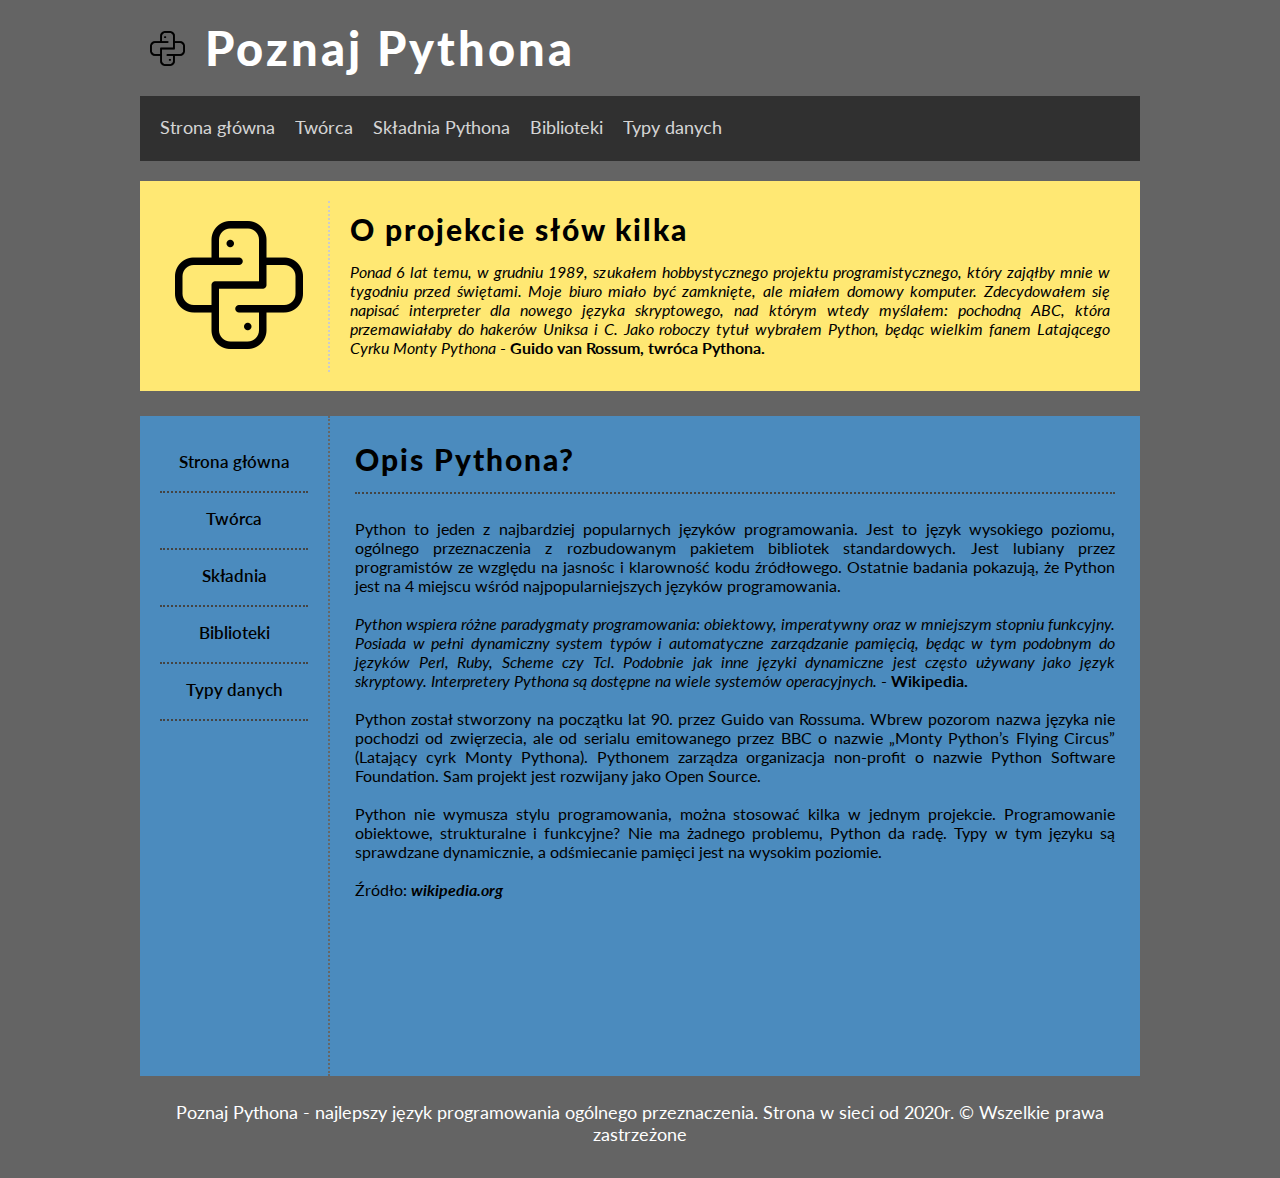
<file: index.html>
<!DOCTYPE HTML>
<html lang="pl">
<head>
	<meta charset="utf-8" />
	<meta http-equiv="X-UA-Compatible" content="IE=edge,chrome=1" />
	
	<title>Python - wszystko o projekcie</title>
	
	<meta name="description" content="Strona poświęcona językowi programowania o nazwie Python. Dowiedz się z czym to się je!" />
	<meta name="keywords" content="python, język, programowanie, wysokiego, poziomu, biblioteki, kod źródłowy, Django, TurboGears, web2py, Giotto" />
    <link rel="stylesheet" href="style.css" type="text/css">
    <link href="https://fonts.googleapis.com/css?family=Lato:400,900&display=swap&subset=latin-ext" rel="stylesheet">

</head>

<body>
	<div id="container">
        <header id="header">
			<a href="index.html" class="a_link"><div>
				<div id="logo"><img src="python.png" id="img_logo"></div>
				<div id="text_logo">Poznaj Pythona</div>
				<div style="clear: both;"></div>
			</div></a>
        </header>
        <nav id="menu">
            <a href="index.html" class="a_link"><div class="option">Strona główna</div></a>
            <a href="tworca.html" class="a_link"><div class="option">Twórca</div></a>
            <a href="skladnia.html" class="a_link"><div class="option">Składnia Pythona</div></a>
            <a href="biblioteki.html" class="a_link"><div class="option">Biblioteki</div></a>
            <a href="typy.html" class="a_link"><div class="option">Typy danych</div></a>
            <div style="clear: both;"></div>
        </nav>
        <section id="topbar">
            <div id="topbarL">
                <img src="python.png">
            </div>
            <div id="topbarR">
            <span class="bigtitle">O projekcie słów kilka</span> <br>
            <div style="height: 15px;"></div>
            <i>Ponad 6 lat temu, w grudniu 1989, szukałem hobbystycznego projektu programistycznego, który zająłby mnie w tygodniu przed świętami. Moje biuro miało być zamknięte, ale miałem domowy komputer. Zdecydowałem się napisać interpreter dla nowego języka skryptowego, nad którym wtedy myślałem: pochodną ABC, która przemawiałaby do hakerów Uniksa i C. Jako roboczy tytuł wybrałem Python, będąc wielkim fanem Latającego Cyrku Monty Pythona</i> - <strong>Guido van Rossum, twróca Pythona.</strong>
            </div>
            <div style="clear: both;"></div>
        </section>
        <aside id="sidebar">
            <a href="index.html" class="a_link"><div class="optionL">Strona główna</div></a> 
            <a href="tworca.html" class="a_link"><div class="optionL">Twórca</div></a> 
            <a href="skladnia.html" class="a_link"><div class="optionL">Składnia</div></a>
            <a href="biblioteki.html" class="a_link"><div class="optionL">Biblioteki</div></a>
            <a href="typy.html" class="a_link"><div class="optionL">Typy danych</div></a>
            <div style="clear: both;"></div>
        </aside>
        <article id="content">
            <span class="bigtitle">Opis Pythona?</span> <br>
            <div class="dottedline"></div>
            <div style="height: 15px;"></div>
            Python to jeden z najbardziej popularnych języków programowania. Jest to język wysokiego poziomu, ogólnego przeznaczenia z rozbudowanym pakietem bibliotek standardowych. Jest lubiany przez programistów ze względu na jasnośc i klarowność kodu źródłowego. Ostatnie badania pokazują, że Python jest na 4 miejscu wśród najpopularniejszych języków programowania.
            <br><br>
            <i>Python wspiera różne paradygmaty programowania: obiektowy, imperatywny oraz w mniejszym stopniu funkcyjny. Posiada w pełni dynamiczny system typów i automatyczne zarządzanie pamięcią, będąc w tym podobnym do języków Perl, Ruby, Scheme czy Tcl. Podobnie jak inne języki dynamiczne jest często używany jako język skryptowy. Interpretery Pythona są dostępne na wiele systemów operacyjnych.</i> - <strong>Wikipedia.</strong>
            <br><br>
            Python został stworzony na początku lat 90. przez Guido van Rossuma. Wbrew pozorom nazwa języka nie pochodzi od zwięrzecia, ale od serialu emitowanego przez BBC o nazwie „Monty Python’s Flying Circus” (Latający cyrk Monty Pythona). Pythonem zarządza organizacja non-profit o nazwie Python Software Foundation. Sam projekt jest rozwijany jako Open Source.
			<br><br>
			Python nie wymusza stylu programowania, można stosować kilka w jednym projekcie. Programowanie obiektowe, strukturalne i funkcyjne? Nie ma żadnego problemu, Python da radę. Typy w tym języku są sprawdzane dynamicznie, a odśmiecanie pamięci jest na wysokim poziomie.
			<br><br>
			Źródło: <i><strong>wikipedia.org</strong></i>
        </article>
        <footer id="footer">
            Poznaj Pythona - najlepszy język programowania ogólnego przeznaczenia. Strona w sieci od 2020r. &copy; Wszelkie prawa zastrzeżone
        </footer>
	</div>
</body>
</html>
</file>
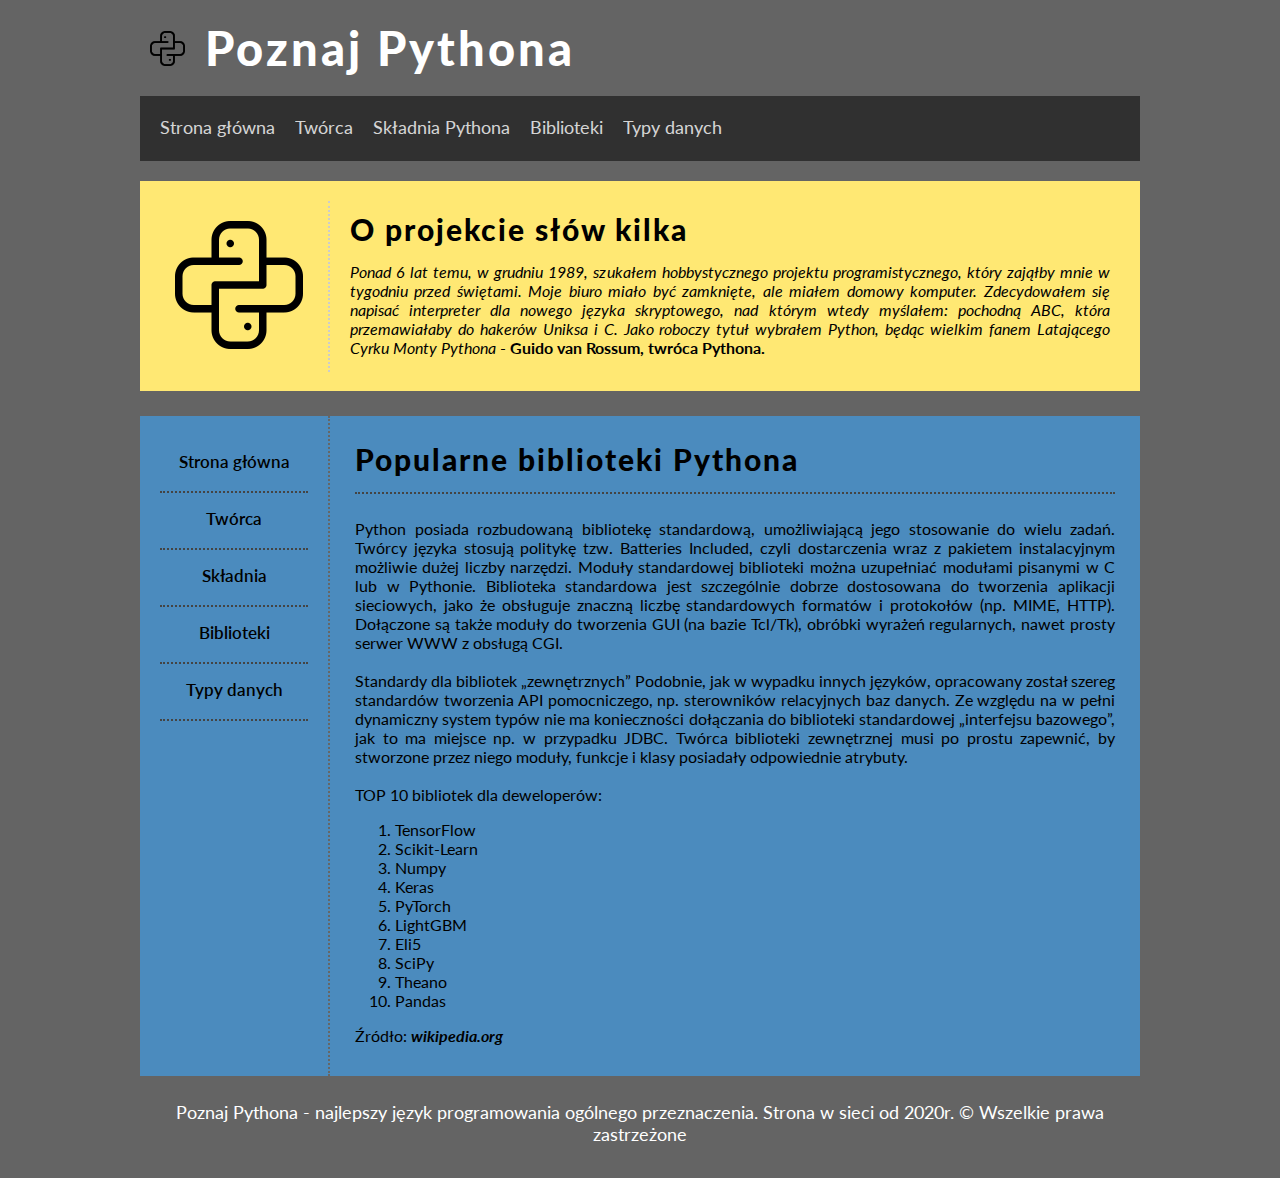
<file: biblioteki.html>
<!DOCTYPE HTML>
<html lang="pl">
<head>
	<meta charset="utf-8" />
	<meta http-equiv="X-UA-Compatible" content="IE=edge,chrome=1" />
	
	<title>Python - wszystko o projekcie</title>
	
	<meta name="description" content="Strona poświęcona językowi programowania o nazwie Python. Dowiedz się z czym to się je!" />
	<meta name="keywords" content="python, język, programowanie, wysokiego, poziomu, biblioteki, kod źródłowy, Django, TurboGears, web2py, Giotto" />
    <link rel="stylesheet" href="style.css" type="text/css">
    <link href="https://fonts.googleapis.com/css?family=Lato:400,900&display=swap&subset=latin-ext" rel="stylesheet">

</head>

<body>
	<div id="container">
        <header id="header">
			<a href="index.html" class="a_link"><div>
				<div id="logo"><img src="python.png" id="img_logo"></div>
				<div id="text_logo">Poznaj Pythona</div>
				<div style="clear: both;"></div>
			</div></a>
        </header>
        <nav id="menu">
            <a href="index.html" class="a_link"><div class="option">Strona główna</div></a>
            <a href="tworca.html" class="a_link"><div class="option">Twórca</div></a>
            <a href="skladnia.html" class="a_link"><div class="option">Składnia Pythona</div></a>
            <a href="biblioteki.html" class="a_link"><div class="option">Biblioteki</div></a>
            <a href="typy.html" class="a_link"><div class="option">Typy danych</div></a>
            <div style="clear: both;"></div>
        </nav>
		<section id="topbar">
            <div id="topbarL">
                <img src="python.png">
            </div>
            <div id="topbarR">
            <span class="bigtitle">O projekcie słów kilka</span> <br>
            <div style="height: 15px;"></div>
            <i>Ponad 6 lat temu, w grudniu 1989, szukałem hobbystycznego projektu programistycznego, który zająłby mnie w tygodniu przed świętami. Moje biuro miało być zamknięte, ale miałem domowy komputer. Zdecydowałem się napisać interpreter dla nowego języka skryptowego, nad którym wtedy myślałem: pochodną ABC, która przemawiałaby do hakerów Uniksa i C. Jako roboczy tytuł wybrałem Python, będąc wielkim fanem Latającego Cyrku Monty Pythona</i> - <strong>Guido van Rossum, twróca Pythona.</strong>
            </div>
            <div style="clear: both;"></div>
        </section>
        <aside id="sidebar">
            <a href="index.html" class="a_link"><div class="optionL">Strona główna</div></a> 
            <a href="tworca.html" class="a_link"><div class="optionL">Twórca</div></a>
            <a href="skladnia.html" class="a_link"><div class="optionL">Składnia</div></a>
            <a href="biblioteki.html" class="a_link"><div class="optionL">Biblioteki</div></a>
            <a href="typy.html" class="a_link"><div class="optionL">Typy danych</div></a>
            <div style="clear: both;"></div>
        </aside>
        <article id="content">
            <span class="bigtitle">Popularne biblioteki Pythona</span> <br>
            <div class="dottedline"></div>
            <div style="height: 15px;"></div>
			Python posiada rozbudowaną bibliotekę standardową, umożliwiającą jego stosowanie do wielu zadań. Twórcy języka stosują politykę tzw. Batteries Included, czyli dostarczenia wraz z pakietem instalacyjnym możliwie dużej liczby narzędzi. Moduły standardowej biblioteki można uzupełniać modułami pisanymi w C lub w Pythonie. Biblioteka standardowa jest szczególnie dobrze dostosowana do tworzenia aplikacji sieciowych, jako że obsługuje znaczną liczbę standardowych formatów i protokołów (np. MIME, HTTP). Dołączone są także moduły do tworzenia GUI (na bazie Tcl/Tk), obróbki wyrażeń regularnych, nawet prosty serwer WWW z obsługą CGI.
			<br><br>
			Standardy dla bibliotek „zewnętrznych”
			Podobnie, jak w wypadku innych języków, opracowany został szereg standardów tworzenia API pomocniczego, np. sterowników relacyjnych baz danych. Ze względu na w pełni dynamiczny system typów nie ma konieczności dołączania do biblioteki standardowej „interfejsu bazowego”, jak to ma miejsce np. w przypadku JDBC. Twórca biblioteki zewnętrznej musi po prostu zapewnić, by stworzone przez niego moduły, funkcje i klasy posiadały odpowiednie atrybuty.
			<br><br>			
            TOP 10 bibliotek dla deweloperów:
			<ol>
				<li>TensorFlow</li>
				<li>Scikit-Learn</li>
				<li>Numpy</li>
				<li>Keras</li>
				<li>PyTorch</li>
				<li>LightGBM</li>
				<li>Eli5</li>
				<li>SciPy</li>
				<li>Theano</li>
				<li>Pandas</li>
			</ol>
			Źródło: <i><strong>wikipedia.org</strong></i>
        </article>
        <footer id="footer">
            Poznaj Pythona - najlepszy język programowania ogólnego przeznaczenia. Strona w sieci od 2020r. &copy; Wszelkie prawa zastrzeżone
        </footer>
	</div>
</body>
</html>
</file>
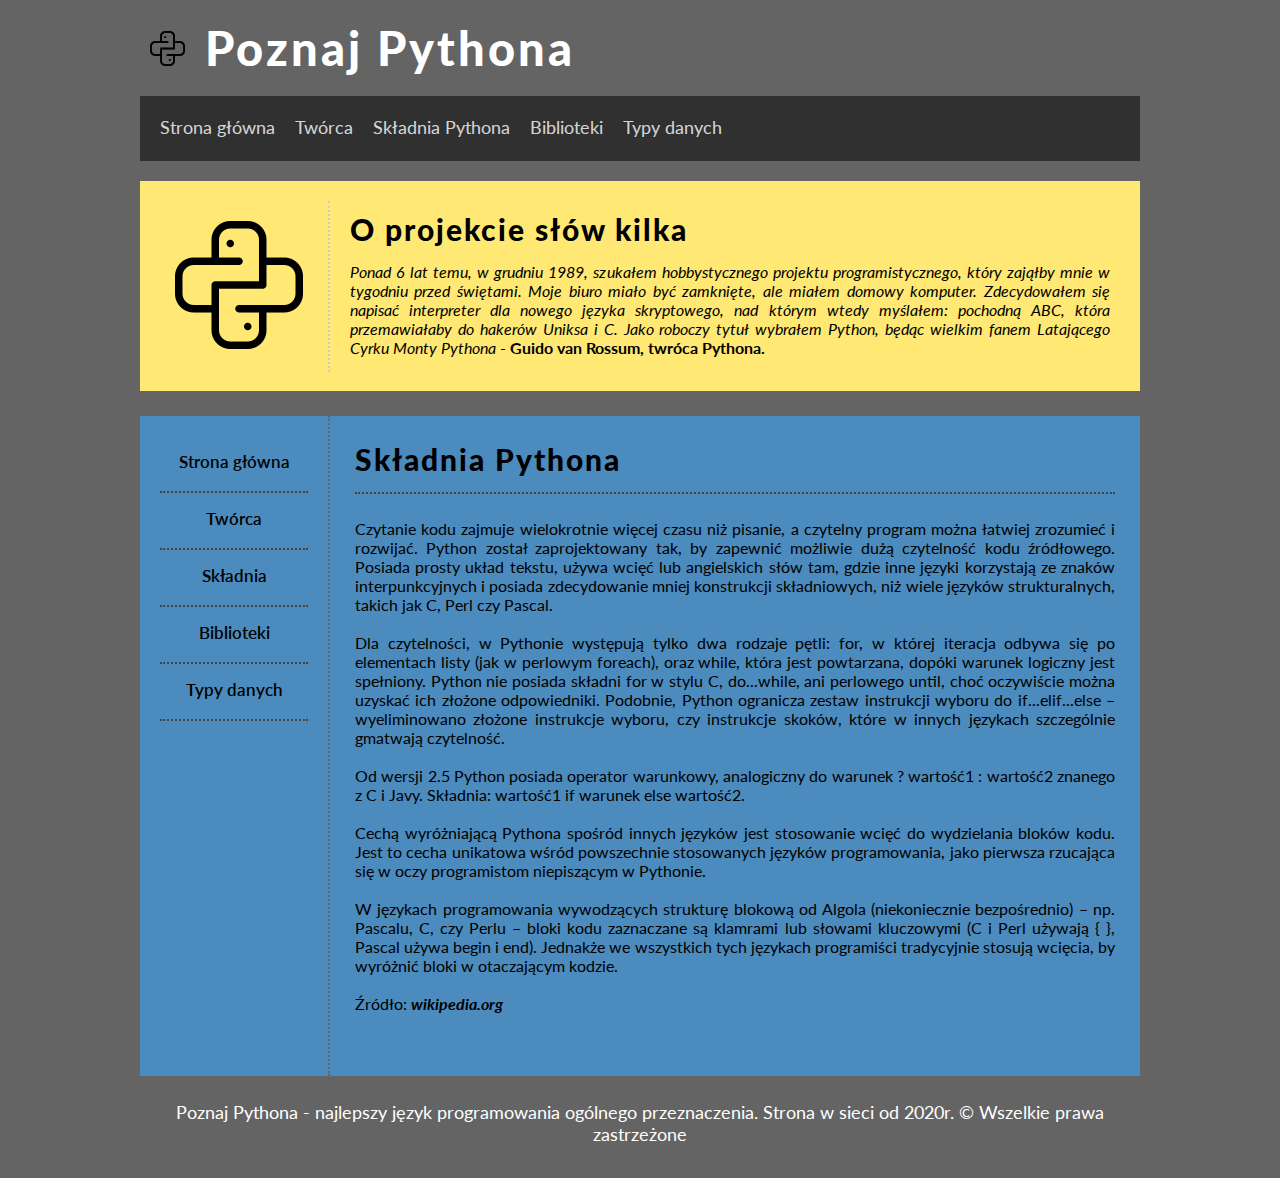
<file: skladnia.html>
<!DOCTYPE HTML>
<html lang="pl">
<head>
	<meta charset="utf-8" />
	<meta http-equiv="X-UA-Compatible" content="IE=edge,chrome=1" />
	
	<title>Python - wszystko o projekcie</title>
	
	<meta name="description" content="Strona poświęcona językowi programowania o nazwie Python. Dowiedz się z czym to się je!" />
	<meta name="keywords" content="python, język, programowanie, wysokiego, poziomu, biblioteki, kod źródłowy, Django, TurboGears, web2py, Giotto" />
    <link rel="stylesheet" href="style.css" type="text/css">
    <link href="https://fonts.googleapis.com/css?family=Lato:400,900&display=swap&subset=latin-ext" rel="stylesheet">

</head>

<body>
	<div id="container">
        <header id="header">
			<a href="index.html" class="a_link"><div>
				<div id="logo"><img src="python.png" id="img_logo"></div>
				<div id="text_logo">Poznaj Pythona</div>
				<div style="clear: both;"></div>
			</div></a>
        </header>
        <nav id="menu">
            <a href="index.html" class="a_link"><div class="option">Strona główna</div></a>
            <a href="tworca.html" class="a_link"><div class="option">Twórca</div></a>
            <a href="skladnia.html" class="a_link"><div class="option">Składnia Pythona</div></a>
            <a href="biblioteki.html" class="a_link"><div class="option">Biblioteki</div></a>
            <a href="typy.html" class="a_link"><div class="option">Typy danych</div></a>
            <div style="clear: both;"></div>
        </nav>
		<section id="topbar">
            <div id="topbarL">
                <img src="python.png">
            </div>
            <div id="topbarR">
            <span class="bigtitle">O projekcie słów kilka</span> <br>
            <div style="height: 15px;"></div>
            <i>Ponad 6 lat temu, w grudniu 1989, szukałem hobbystycznego projektu programistycznego, który zająłby mnie w tygodniu przed świętami. Moje biuro miało być zamknięte, ale miałem domowy komputer. Zdecydowałem się napisać interpreter dla nowego języka skryptowego, nad którym wtedy myślałem: pochodną ABC, która przemawiałaby do hakerów Uniksa i C. Jako roboczy tytuł wybrałem Python, będąc wielkim fanem Latającego Cyrku Monty Pythona</i> - <strong>Guido van Rossum, twróca Pythona.</strong>
            </div>
            <div style="clear: both;"></div>
        </section>
        <aside id="sidebar">
            <a href="index.html" class="a_link"><div class="optionL">Strona główna</div></a> 
            <a href="tworca.html" class="a_link"><div class="optionL">Twórca</div></a>
            <a href="skladnia.html" class="a_link"><div class="optionL">Składnia</div></a>
            <a href="biblioteki.html" class="a_link"><div class="optionL">Biblioteki</div></a>
            <a href="typy.html" class="a_link"><div class="optionL">Typy danych</div></a>
            <div style="clear: both;"></div>
        </aside>
        <article id="content">
            <span class="bigtitle">Składnia Pythona</span> <br>
            <div class="dottedline"></div>
            <div style="height: 15px;"></div>
            Czytanie kodu zajmuje wielokrotnie więcej czasu niż pisanie, a czytelny program można łatwiej zrozumieć i rozwijać. Python został zaprojektowany tak, by zapewnić możliwie dużą czytelność kodu źródłowego. Posiada prosty układ tekstu, używa wcięć lub angielskich słów tam, gdzie inne języki korzystają ze znaków interpunkcyjnych i posiada zdecydowanie mniej konstrukcji składniowych, niż wiele języków strukturalnych, takich jak C, Perl czy Pascal.
			<br><br>
			Dla czytelności, w Pythonie występują tylko dwa rodzaje pętli: for, w której iteracja odbywa się po elementach listy (jak w perlowym foreach), oraz while, która jest powtarzana, dopóki warunek logiczny jest spełniony. Python nie posiada składni for w stylu C, do...while, ani perlowego until, choć oczywiście można uzyskać ich złożone odpowiedniki. Podobnie, Python ogranicza zestaw instrukcji wyboru do if...elif...else – wyeliminowano złożone instrukcje wyboru, czy instrukcje skoków, które w innych językach szczególnie gmatwają czytelność.
			<br><br>
			Od wersji 2.5 Python posiada operator warunkowy, analogiczny do warunek ? wartość1 : wartość2 znanego z C i Javy. Składnia: wartość1 if warunek else wartość2.
			<br><br>			
			Cechą wyróżniającą Pythona spośród innych języków jest stosowanie wcięć do wydzielania bloków kodu. Jest to cecha unikatowa wśród powszechnie stosowanych języków programowania, jako pierwsza rzucająca się w oczy programistom niepiszącym w Pythonie.
			<br><br>
			W językach programowania wywodzących strukturę blokową od Algola (niekoniecznie bezpośrednio) – np. Pascalu, C, czy Perlu – bloki kodu zaznaczane są klamrami lub słowami kluczowymi (C i Perl używają { }, Pascal używa begin i end). Jednakże we wszystkich tych językach programiści tradycyjnie stosują wcięcia, by wyróżnić bloki w otaczającym kodzie.
			<br><br>
			Źródło: <i><strong>wikipedia.org</strong></i>
        </article>
        <footer id="footer">
            Poznaj Pythona - najlepszy język programowania ogólnego przeznaczenia. Strona w sieci od 2020r. &copy; Wszelkie prawa zastrzeżone
        </footer>
	</div>
</body>
</html>
</file>
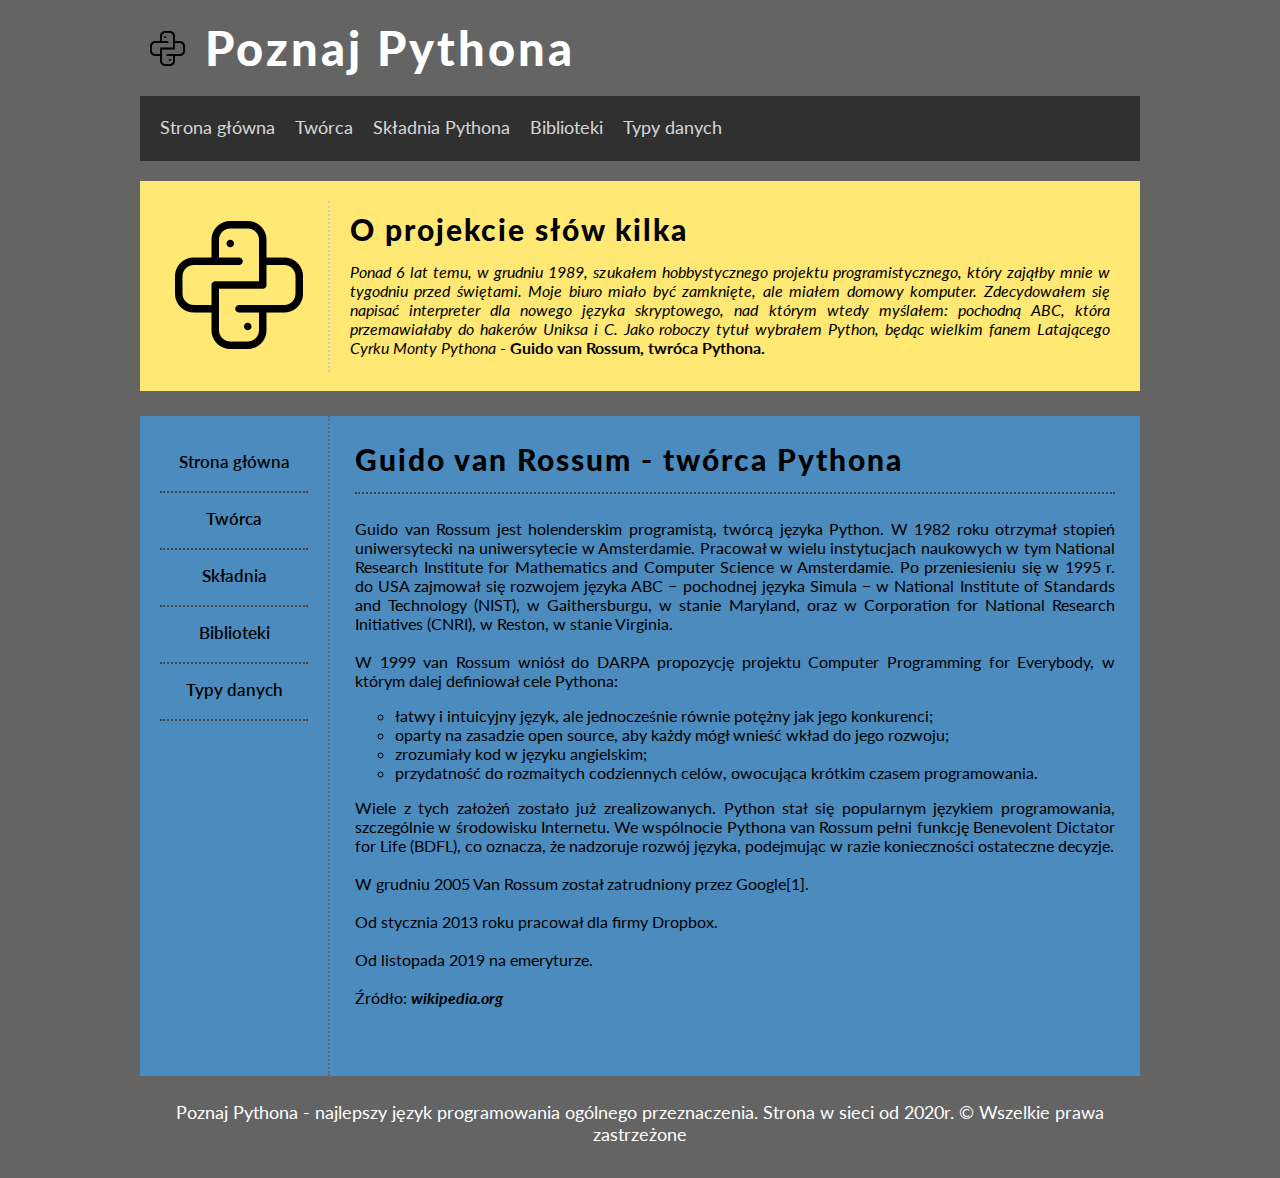
<file: tworca.html>
<!DOCTYPE HTML>
<html lang="pl">
<head>
	<meta charset="utf-8" />
	<meta http-equiv="X-UA-Compatible" content="IE=edge,chrome=1" />
	
	<title>Python - wszystko o projekcie</title>
	
	<meta name="description" content="Strona poświęcona językowi programowania o nazwie Python. Dowiedz się z czym to się je!" />
	<meta name="keywords" content="python, język, programowanie, wysokiego, poziomu, biblioteki, kod źródłowy, Django, TurboGears, web2py, Giotto" />
    <link rel="stylesheet" href="style.css" type="text/css">
    <link href="https://fonts.googleapis.com/css?family=Lato:400,900&display=swap&subset=latin-ext" rel="stylesheet">

</head>

<body>
	<div id="container">
        <header id="header">
			<a href="index.html" class="a_link"><div>
				<div id="logo"><img src="python.png" id="img_logo"></div>
				<div id="text_logo">Poznaj Pythona</div>
				<div style="clear: both;"></div>
			</div></a>
        </header>
        <nav id="menu">
            <a href="index.html" class="a_link"><div class="option">Strona główna</div></a>
            <a href="tworca.html" class="a_link"><div class="option">Twórca</div></a>
            <a href="skladnia.html" class="a_link"><div class="option">Składnia Pythona</div></a>
            <a href="biblioteki.html" class="a_link"><div class="option">Biblioteki</div></a>
            <a href="typy.html" class="a_link"><div class="option">Typy danych</div></a>
            <div style="clear: both;"></div>
        </nav>
		<section id="topbar">
            <div id="topbarL">
                <img src="python.png">
            </div>
            <div id="topbarR">
            <span class="bigtitle">O projekcie słów kilka</span> <br>
            <div style="height: 15px;"></div>
            <i>Ponad 6 lat temu, w grudniu 1989, szukałem hobbystycznego projektu programistycznego, który zająłby mnie w tygodniu przed świętami. Moje biuro miało być zamknięte, ale miałem domowy komputer. Zdecydowałem się napisać interpreter dla nowego języka skryptowego, nad którym wtedy myślałem: pochodną ABC, która przemawiałaby do hakerów Uniksa i C. Jako roboczy tytuł wybrałem Python, będąc wielkim fanem Latającego Cyrku Monty Pythona</i> - <strong>Guido van Rossum, twróca Pythona.</strong>
            </div>
            <div style="clear: both;"></div>
        </section>
        <aside id="sidebar">
            <a href="index.html" class="a_link"><div class="optionL">Strona główna</div></a> 
            <a href="tworca.html" class="a_link"><div class="optionL">Twórca</div></a>
            <a href="skladnia.html" class="a_link"><div class="optionL">Składnia</div></a>
            <a href="biblioteki.html" class="a_link"><div class="optionL">Biblioteki</div></a>
            <a href="typy.html" class="a_link"><div class="optionL">Typy danych</div></a>
            <div style="clear: both;"></div>
        </aside>
        <article id="content">
            <span class="bigtitle">Guido van Rossum - twórca Pythona</span> <br>
            <div class="dottedline"></div>
            <div style="height: 15px;"></div>
            Guido van Rossum jest holenderskim programistą, twórcą języka Python. W 1982 roku otrzymał stopień uniwersytecki na uniwersytecie w Amsterdamie. Pracował w wielu instytucjach naukowych w tym National Research Institute for Mathematics and Computer Science w Amsterdamie. Po przeniesieniu się w 1995 r. do USA zajmował się rozwojem języka ABC − pochodnej języka Simula − w National Institute of Standards and Technology (NIST), w Gaithersburgu, w stanie Maryland, oraz w Corporation for National Research Initiatives (CNRI), w Reston, w stanie Virginia.
			<br><br>
			W 1999 van Rossum wniósł do DARPA propozycję projektu Computer Programming for Everybody, w którym dalej definiował cele Pythona:
			<ul>
				<li>łatwy i intuicyjny język, ale jednocześnie równie potężny jak jego konkurenci;</li>
				<li>oparty na zasadzie open source, aby każdy mógł wnieść wkład do jego rozwoju;</li>
				<li>zrozumiały kod w języku angielskim;</li>
				<li>przydatność do rozmaitych codziennych celów, owocująca krótkim czasem programowania.</li>
			</ul>
			Wiele z tych założeń zostało już zrealizowanych. Python stał się popularnym językiem programowania, szczególnie w środowisku Internetu. We wspólnocie Pythona van Rossum pełni funkcję Benevolent Dictator for Life (BDFL), co oznacza, że nadzoruje rozwój języka, podejmując w razie konieczności ostateczne decyzje.
			<br><br>
			W grudniu 2005 Van Rossum został zatrudniony przez Google[1].
			<br><br>
			Od stycznia 2013 roku pracował dla firmy Dropbox.
			<br><br>
			Od listopada 2019 na emeryturze.
			<br><br>
			Źródło: <i><strong>wikipedia.org</strong></i>
        </article>
        <footer id="footer">
            Poznaj Pythona - najlepszy język programowania ogólnego przeznaczenia. Strona w sieci od 2020r. &copy; Wszelkie prawa zastrzeżone
        </footer>
	</div>
</body>
</html>
</file>
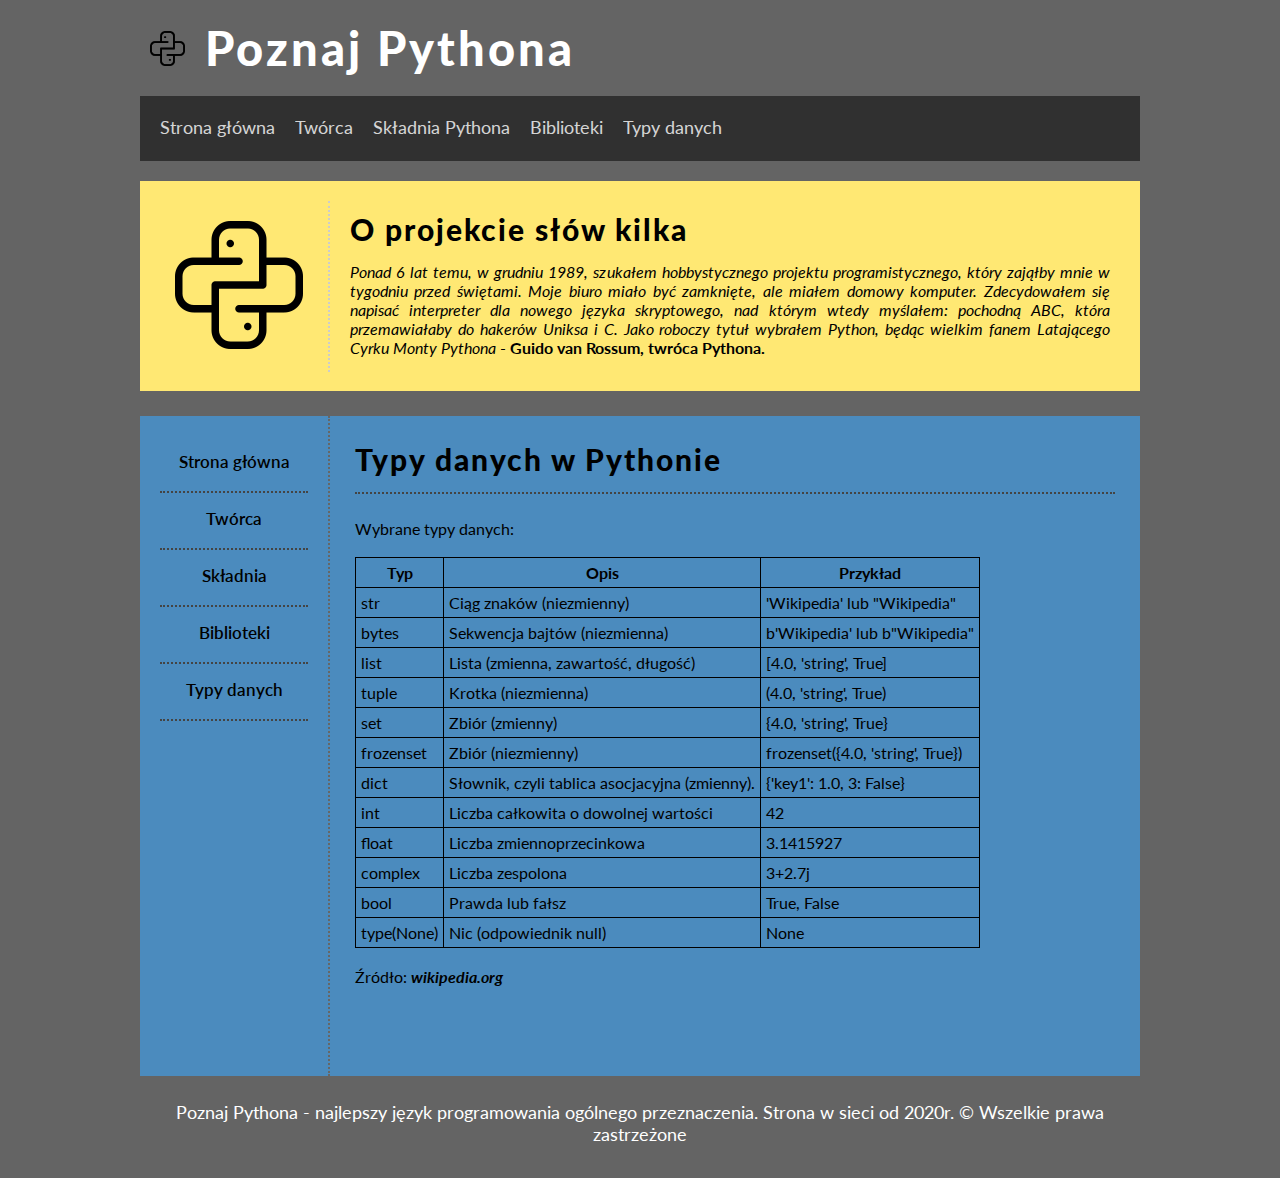
<file: typy.html>
<!DOCTYPE HTML>
<html lang="pl">
<head>
	<meta charset="utf-8" />
	<meta http-equiv="X-UA-Compatible" content="IE=edge,chrome=1" />
	
	<title>Python - wszystko o projekcie</title>
	
	<meta name="description" content="Strona poświęcona językowi programowania o nazwie Python. Dowiedz się z czym to się je!" />
	<meta name="keywords" content="python, język, programowanie, wysokiego, poziomu, biblioteki, kod źródłowy, Django, TurboGears, web2py, Giotto" />
    <link rel="stylesheet" href="style.css" type="text/css">
    <link href="https://fonts.googleapis.com/css?family=Lato:400,900&display=swap&subset=latin-ext" rel="stylesheet">

</head>

<body>
	<div id="container">
        <header id="header">
			<a href="index.html" class="a_link"><div>
				<div id="logo"><img src="python.png" id="img_logo"></div>
				<div id="text_logo">Poznaj Pythona</div>
				<div style="clear: both;"></div>
			</div></a>
        </header>
        <nav id="menu">
            <a href="index.html" class="a_link"><div class="option">Strona główna</div></a>
            <a href="tworca.html" class="a_link"><div class="option">Twórca</div></a>
            <a href="skladnia.html" class="a_link"><div class="option">Składnia Pythona</div></a>
            <a href="biblioteki.html" class="a_link"><div class="option">Biblioteki</div></a>
            <a href="typy.html" class="a_link"><div class="option">Typy danych</div></a>
            <div style="clear: both;"></div>
        </nav>
		<section id="topbar">
            <div id="topbarL">
                <img src="python.png">
            </div>
            <div id="topbarR">
            <span class="bigtitle">O projekcie słów kilka</span> <br>
            <div style="height: 15px;"></div>
            <i>Ponad 6 lat temu, w grudniu 1989, szukałem hobbystycznego projektu programistycznego, który zająłby mnie w tygodniu przed świętami. Moje biuro miało być zamknięte, ale miałem domowy komputer. Zdecydowałem się napisać interpreter dla nowego języka skryptowego, nad którym wtedy myślałem: pochodną ABC, która przemawiałaby do hakerów Uniksa i C. Jako roboczy tytuł wybrałem Python, będąc wielkim fanem Latającego Cyrku Monty Pythona</i> - <strong>Guido van Rossum, twróca Pythona.</strong>
            </div>
            <div style="clear: both;"></div>
        </section>
        <aside id="sidebar">
            <a href="index.html" class="a_link"><div class="optionL">Strona główna</div></a> 
            <a href="tworca.html" class="a_link"><div class="optionL">Twórca</div></a>
            <a href="skladnia.html" class="a_link"><div class="optionL">Składnia</div></a>
            <a href="biblioteki.html" class="a_link"><div class="optionL">Biblioteki</div></a>
            <a href="typy.html" class="a_link"><div class="optionL">Typy danych</div></a>
            <div style="clear: both;"></div>
        </aside>
        <article id="content">
            <span class="bigtitle">Typy danych w Pythonie</span> <br>
            <div class="dottedline"></div>
            <div style="height: 15px;"></div>
			Wybrane typy danych:
			<br><br>
			<table>
				<tr>
					<th>Typ</th>
					<th>Opis</th>
					<th>Przykład</th>
				</tr>
				<tr>
					<td>str</td>
					<td>Ciąg znaków (niezmienny)</td>
					<td>'Wikipedia' lub "Wikipedia"</td>
				</tr>
				<tr>
					<td>bytes</td>
					<td>Sekwencja bajtów (niezmienna)</td>
					<td>b'Wikipedia' lub b"Wikipedia"</td>
				</tr>
				<tr>
					<td>list</td>
					<td>Lista (zmienna, zawartość, długość)</td>
					<td>[4.0, 'string', True]</td>
				</tr>
				<tr>
					<td>tuple</td>
					<td>Krotka (niezmienna)</td>
					<td>(4.0, 'string', True)</td>
				</tr>
				<tr>
					<td>set</td>
					<td>Zbiór (zmienny)</td>
					<td>{4.0, 'string', True}</td>
				</tr>
				<tr>
					<td>frozenset</td>
					<td>Zbiór (niezmienny)</td>
					<td>frozenset({4.0, 'string', True})</td>
				</tr>
				<tr>
					<td>dict</td>
					<td>Słownik, czyli tablica asocjacyjna (zmienny).</td>
					<td>{'key1': 1.0, 3: False}</td>
				</tr>
				<tr>
					<td>int</td>
					<td>Liczba całkowita o dowolnej wartości</td>
					<td>42</td>
				</tr>
				<tr>
					<td>float</td>
					<td>Liczba zmiennoprzecinkowa</td>
					<td>3.1415927</td>
				</tr>
				<tr>
					<td>complex</td>
					<td>Liczba zespolona</td>
					<td>3+2.7j</td>
				</tr>
				<tr>
					<td>bool</td>
					<td>Prawda lub fałsz</td>
					<td>True, False</td>
				</tr>
				<tr>
					<td>type(None)</td>
					<td>Nic (odpowiednik null)</td>
					<td>None</td>
				</tr>
			</table>
			<br>
			Źródło: <i><strong>wikipedia.org</strong></i>
        </article>
        <footer id="footer">
            Poznaj Pythona - najlepszy język programowania ogólnego przeznaczenia. Strona w sieci od 2020r. &copy; Wszelkie prawa zastrzeżone
        </footer>
	</div>
</body>
</html>
</file>
<file: style.css>
body {
    background-color: #646464;
    font-family: 'Lato', sans-serif;
}
#container {
    width: 1000px;
    margin-left: auto;
    margin-right: auto;
}
.a_link {
	text-decoration: none;
	color: white;
}
#header {
    color: white;
    margin-top: 20px;
    font-size: 47px;
    letter-spacing: 3px;
    font-weight: 900;
}
#logo {
	float: left;
	width: 45px;
	height: 45px;
	margin-left: 10px;
	margin-right: 10px;
}
#img_logo {
	width: 35px;
	height: 35px;
}
#text_logo {
	float: left;
}
#menu {
    background-color: #303030;
    margin-top: 20px;
    color: #ffffff;
    padding: 10px;
}
#topbar {
    background-color: #FFE873;
    color: white;
    padding: 10px;
    margin-top: 20px;
    margin-bottom: 25px;
    height: 190px;
}
#topbarL {
    float: left;
    padding: 20px;
	margin-top:10px;
    width: 138px;
    text-align: center;
    border-right: 2px dotted #cccccc;
}
#topbarR {
    float: left;
    padding: 20px;
    width: 760px;
    font-size: 16px;
    text-align: justify;
	color: black;
}
#sidebar {
    float: left;
    width: 148px;
    min-height: 620px;
    padding: 20px;
    background-color: #4B8BBE;
    text-align: center;
    font-size: 18px;
    border-right: 2px dotted #666666;
}
#content {
    float: left;
    padding: 25px;
    width: 760px;
    background-color: #4B8BBE;
    min-height: 610px;
    text-align: justify;
}
ul > li {
	list-style-type: circle;
}
#footer {
    clear: both;
    color: white;
    text-align: center;
    padding: 25px;
    font-size: 18px;
}
.option {
    float: left;
    min-width: 50px;
    height: 25px;
    font-size: 18px;
    padding: 10px;
    border-right: 2px datted #444444;
    opacity: 0.8;
}
.option:hover {
    background-color: #000000;
    cursor: pointer;
}
.optionL {
    font-size: 17px;
    height: 25px;
    padding: 15px;
    border-bottom: 2px dotted #444444;
	font-weight: 600;
	color: black;
}
.optionL:hover {
    background-color: #306998;
    color: white;
    cursor: pointer;
}
.bigtitle {
    font-size: 30px;
    font-weight: 900;
    letter-spacing: 2px;
}
.dottedline {
    height: 5px;
    margin-top: 10px;
    margin-bottom: 10px;
    border-bottom: 2px dotted #444444;
}
td, th {
	border: 1px solid black;
	padding: 5px;
}
th {
	text-align: center;
}
table {
	border-collapse: collapse;
}
</file>
